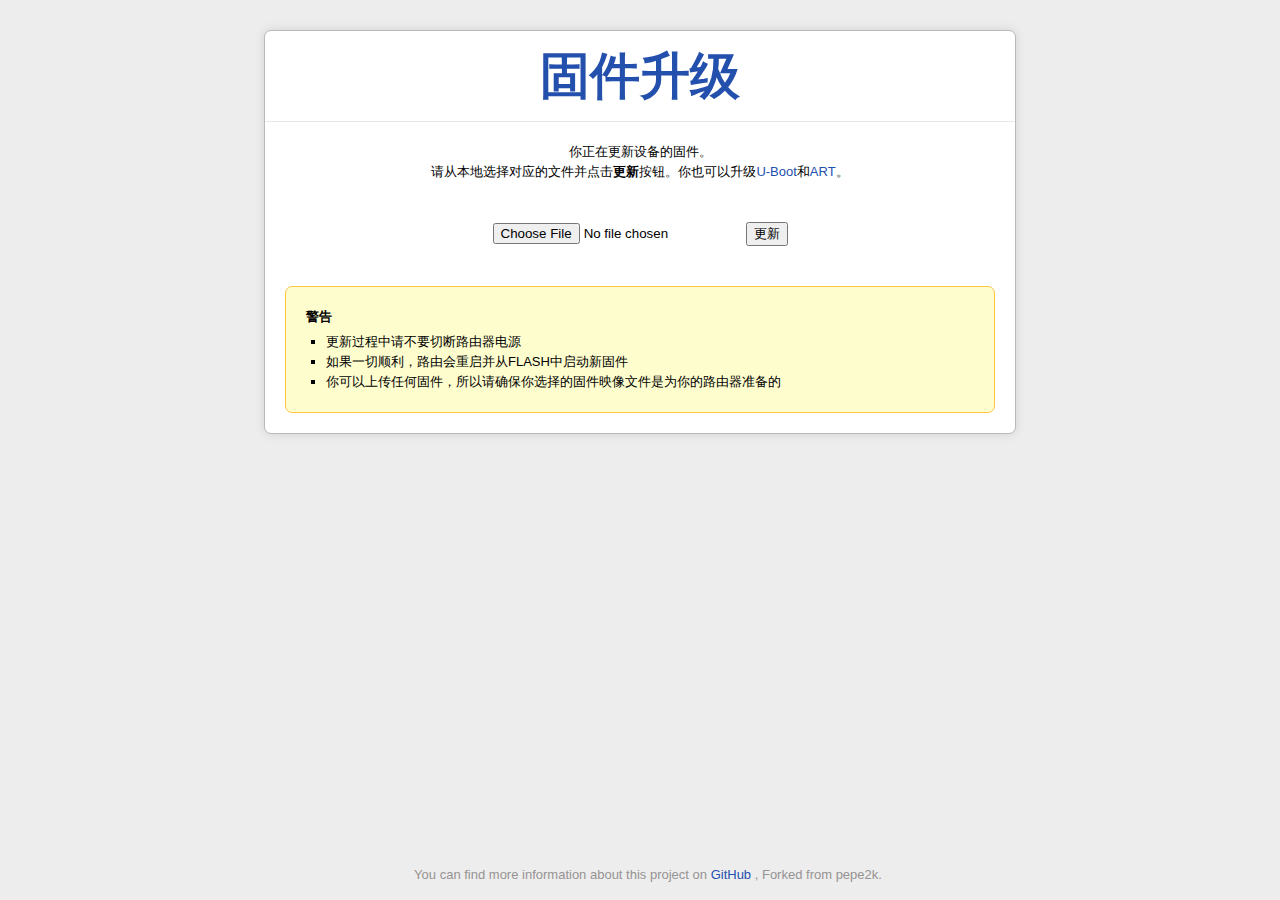
<file: u-boot/httpd/vendors/generalzhcn/index.html>
﻿<!DOCTYPE HTML>
<html>
	<head>
		<meta charset="utf-8">
		<title>Firmware update</title>
		<link rel="stylesheet" href="style.css">
	</head>
	<body>
		<div id="m">
			<h1>固件升级</h1>
			<p>你正在更新设备的固件。<br>请从本地选择对应的文件并点击<strong>更新</strong>按钮。你也可以升级<a href="uboot.html">U-Boot</a>和<a href="art.html">ART</a>。</p>
			<form method="post" enctype="multipart/form-data"><input type="file" name="firmware"><input type="submit" value="更新"></form>
			<div class="i w">
				<strong>警告</strong>
				<ul>
					<li>更新过程中请不要切断路由器电源</li>
					<li>如果一切顺利，路由会重启并从FLASH中启动新固件</li>
					<li>你可以上传任何固件，所以请确保你选择的固件映像文件是为你的路由器准备的</li>
				</ul>
			</div>
		</div>
		<div id="f">You can find more information about this project on <a href="https://github.com/paynev/u-boot_mod" target="_blank">GitHub</a> , Forked from pepe2k.</div>
	</body>
</html>
</file>
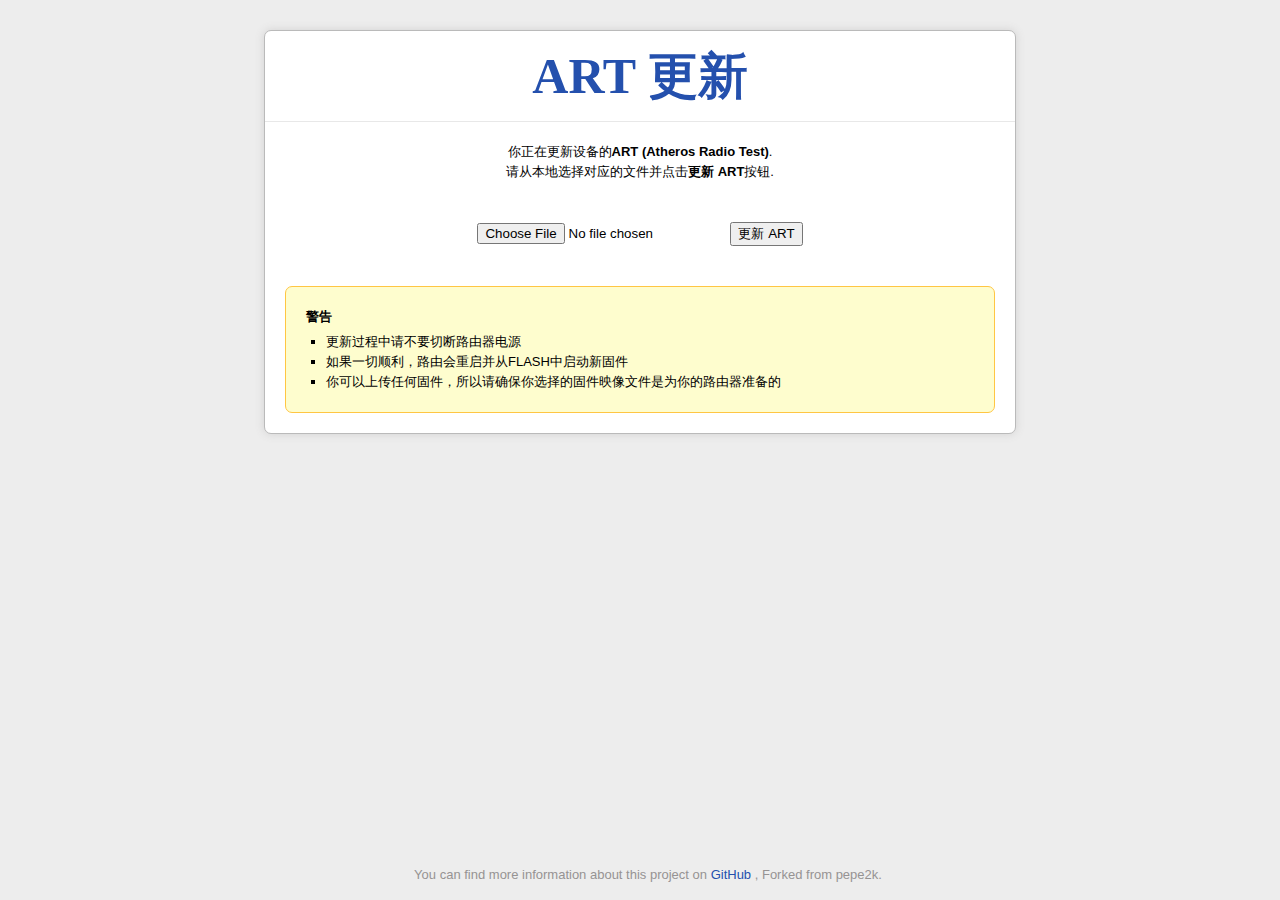
<file: u-boot/httpd/vendors/generalzhcn/art.html>
<!DOCTYPE HTML>
<html>
	<head>
		<meta charset="utf-8">
		<title>ART update</title>
		<link rel="stylesheet" href="style.css">
	</head>
	<body>
		<div id="m">
			<h1>ART 更新</h1>
			<p>你正在更新设备的<strong>ART (Atheros Radio Test)</strong>.<br>请从本地选择对应的文件并点击<strong>更新 ART</strong>按钮.</p>
			<form method="post" enctype="multipart/form-data"><input type="file" name="art"><input type="submit" value="更新 ART"></form>
			<div class="i w">
				<strong>警告</strong>
				<ul>
					<li>更新过程中请不要切断路由器电源</li>
					<li>如果一切顺利，路由会重启并从FLASH中启动新固件</li>
					<li>你可以上传任何固件，所以请确保你选择的固件映像文件是为你的路由器准备的</li>
				</ul>
			</div>
		</div>
		<div id="f">You can find more information about this project on <a href="https://github.com/paynev/u-boot_mod" target="_blank">GitHub</a> , Forked from pepe2k.</div>
	</body>
</html>
</file>
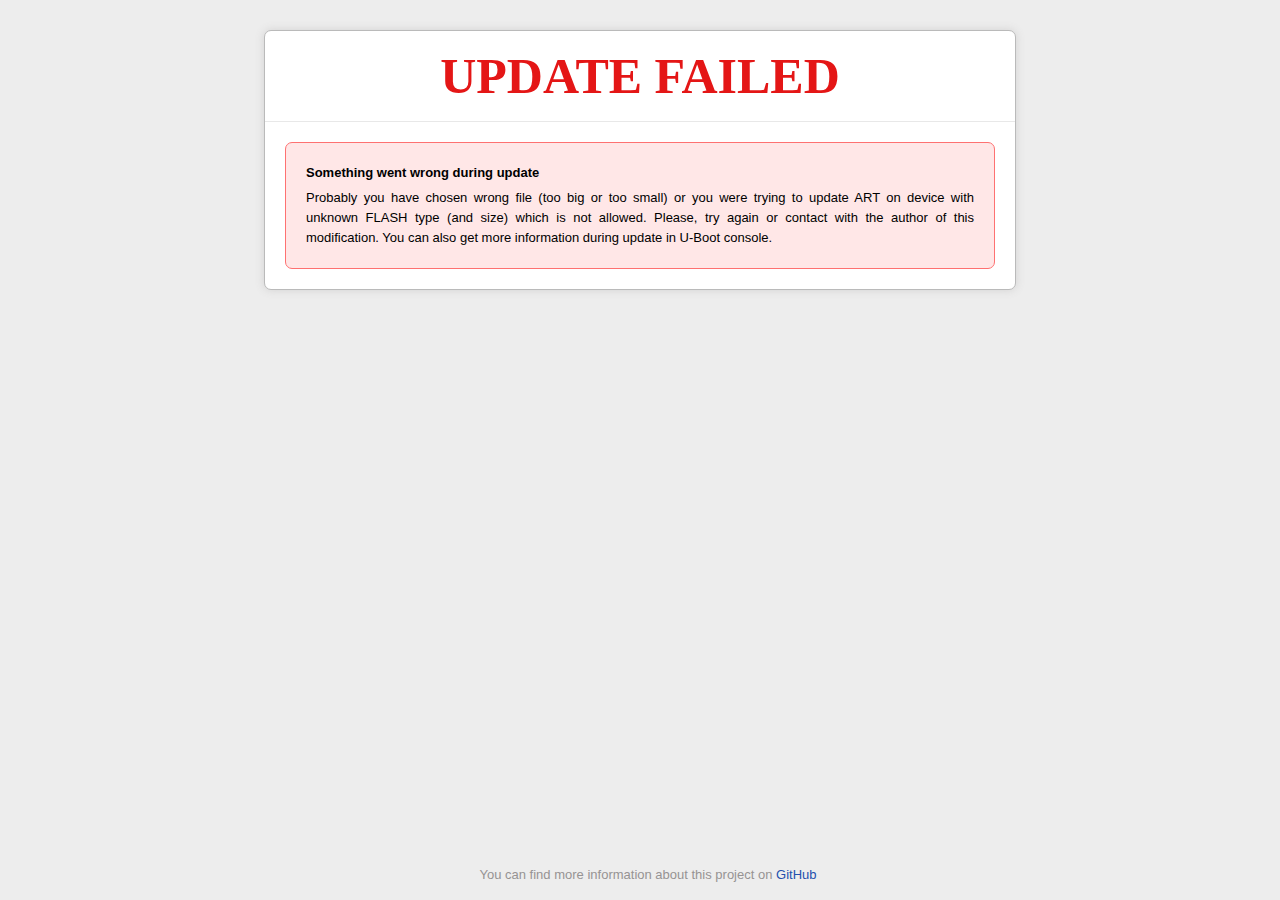
<file: u-boot/httpd/vendors/generalzhcn/fail.html>
<!DOCTYPE HTML>
<html>
	<head>
		<meta charset="utf-8">
		<title>Update failed</title>
		<link rel="stylesheet" href="style.css">
	</head>
	<body>
		<div id="m">
			<h1 class="red">UPDATE FAILED</h1>
			<div class="i e"><strong>Something went wrong during update</strong>Probably you have chosen wrong file (too big or too small) or you were trying to update ART on device with unknown FLASH type (and size) which is not allowed. Please, try again or contact with the author of this modification. You can also get more information during update in U-Boot console.</div>
		</div>
		<div id="f">You can find more information about this project on <a href="https://github.com/pepe2k/u-boot_mod" target="_blank">GitHub</a></div>
	</body>
</html>
</file>
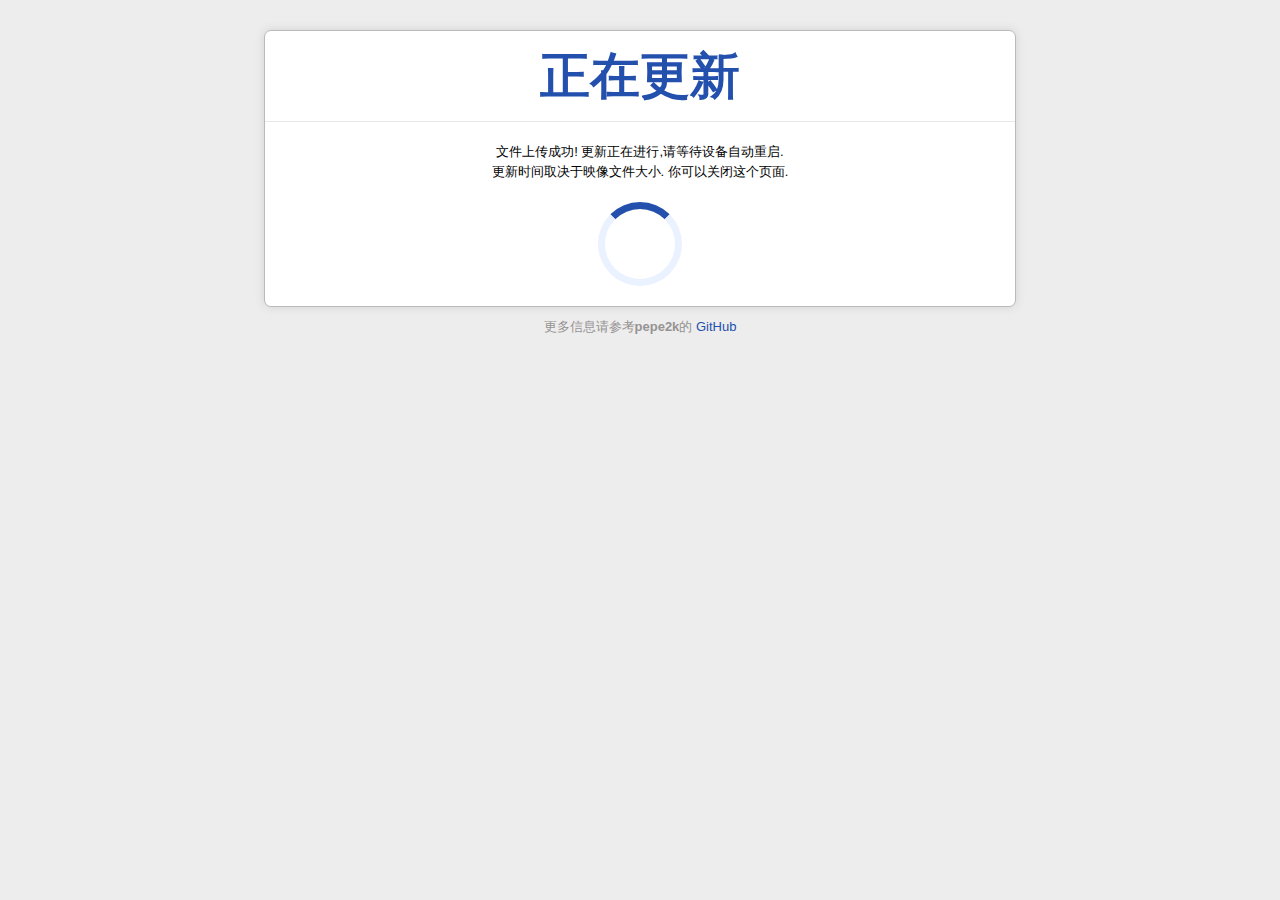
<file: u-boot/httpd/vendors/generalzhcn/flashing.html>
<!DOCTYPE HTML>
<html>
	<head>
		<meta charset="utf-8">
		<title>Update in progress</title>
		<style>h1,p,ul{margin:0;padding:0}html,body{font:13px/20px Arial,sans-serif;background:#EDEDED}#m{max-width:750px;margin:30px auto 10px;border:solid 1px #BABABA;background:#FFF;border-radius:7px;box-shadow:0 0 10px #D2D1D1}#m > *{padding:20px}h1{font:bold 50px/50px Tahoma;border-bottom:solid 1px #E8E8E8}a,h1{color:#2450AD;text-decoration:none}.i{margin:20px;border-radius:7px;text-align:justify}.w{background:#FEFDCE;border:solid 1px #FFC643}#f{text-align:center;color:#969393}form,p,h1{text-align:center}ul{list-style:square;margin:0 0 0 20px}.i strong{margin:0 0 5px;display:block}#l{height:30px;width:30px;margin:0 auto 20px;-webkit-animation:r 1s infinite linear;-moz-animation:r 1s infinite linear;-o-animation:r 1s infinite linear;animation:r 1s infinite linear;border-left:7px solid #EAF1FF;border-right:7px solid #EAF1FF;border-bottom:7px solid #EAF1FF;border-top:7px solid #2450AD;border-radius:100%}@-webkit-keyframes r{from{-webkit-transform:rotate(0deg)}to{-webkit-transform:rotate(359deg)}}@-moz-keyframes r{from{-moz-transform:rotate(0deg)}to{-moz-transform:rotate(359deg)}}@-o-keyframes r{from{-o-transform:rotate(0deg)}to{-o-transform:rotate(359deg)}}@keyframes r{from{transform:rotate(0deg)}to{transform:rotate(359deg)}}
		</style>
	</head>
	<body>
		<div id="m">
			<h1>正在更新</h1>
			<p>文件上传成功! 更新正在进行,请等待设备自动重启.<br>更新时间取决于映像文件大小. 你可以关闭这个页面.</p>
			<div id="l"></div>
		</div>
		<div id="f">更多信息请参考<strong>pepe2k</strong>的 <a href="https://github.com/pepe2k/u-boot_mod" target="_blank">GitHub</a></div>
	</body>
</html>
</file>
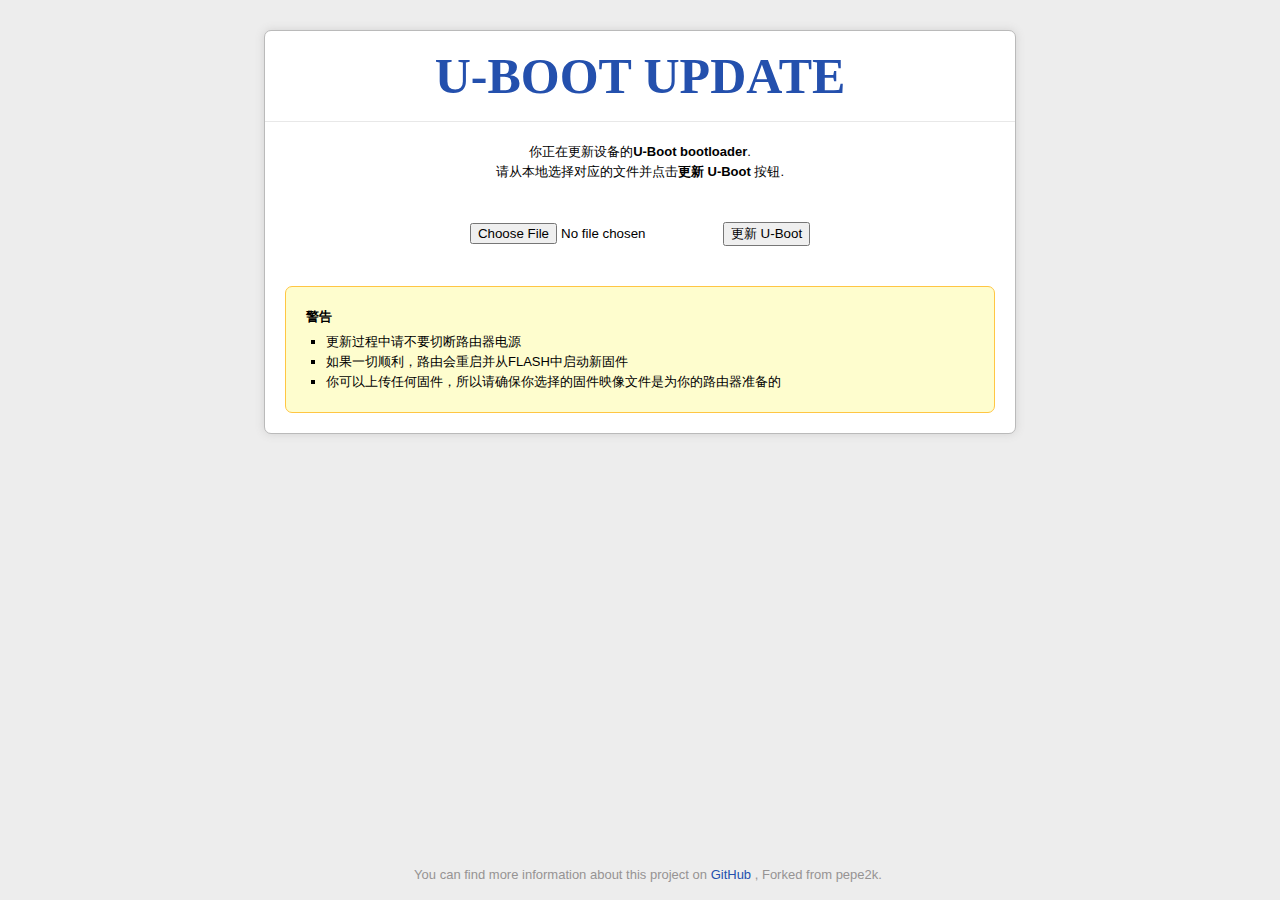
<file: u-boot/httpd/vendors/generalzhcn/uboot.html>
<!DOCTYPE HTML>
<html>
	<head>
		<meta charset="utf-8">
		<title>U-Boot update</title>
		<link rel="stylesheet" href="style.css">
	</head>
	<body>
		<div id="m">
			<h1>U-BOOT UPDATE</h1>
			<p>你正在更新设备的<strong>U-Boot bootloader</strong>.<br>请从本地选择对应的文件并点击<strong>更新 U-Boot</strong> 按钮.</p>
			<form method="post" enctype="multipart/form-data"><input type="file" name="uboot"><input type="submit" value="更新 U-Boot"></form>
			<div class="i w">
				<strong>警告</strong>
				<ul>
					<li>更新过程中请不要切断路由器电源</li>
					<li>如果一切顺利，路由会重启并从FLASH中启动新固件</li>
					<li>你可以上传任何固件，所以请确保你选择的固件映像文件是为你的路由器准备的</li>
				</ul>
			</div>
		</div>
		<div id="f">You can find more information about this project on <a href="https://github.com/paynev/u-boot_mod" target="_blank">GitHub</a> , Forked from pepe2k.</div>
	</body>
</html>
</file>
<file: u-boot/httpd/vendors/generalzhcn/style.css>
h1,
p,
form,
ul {
	margin: 0;
	padding: 0;
}

html,
body {
	font: 13px/20px Arial, sans-serif;
	background: #EDEDED;
}

#m {
	max-width: 750px;
	margin: 30px auto 10px;
	border: solid 1px #BABABA;
	background: #FFF;
	border-radius: 7px;
	box-shadow: 0 0 10px #D2D1D1;
}

#m > * {
	padding: 20px;
}

h1 {
	font: bold 50px/50px Tahoma;
	border-bottom: solid 1px #E8E8E8;
}

a,
h1 {
	color: #2450AD;
	text-decoration: none;
}

.i {
	margin: 20px;
	border-radius: 7px;
	text-align: justify;
}

.w {
	background: #FEFDCE;
	border: solid 1px #FFC643;
}

.e {
	background: #FFE7E7;
	border:solid 1px #FE7171;
}

#f {
	position: absolute;
	text-align: center;
	color: #969393;
	bottom: 0;
	width: 100%;
	padding: 15px 0;
}

form,
p,
h1 {
	text-align: center;
}

ul {
	list-style: square;
	margin: 0 0 0 20px;
}

.red {
	color: #E41616;
}

.i strong {
	margin: 0 0 5px;
	display: block;
}
</file>
